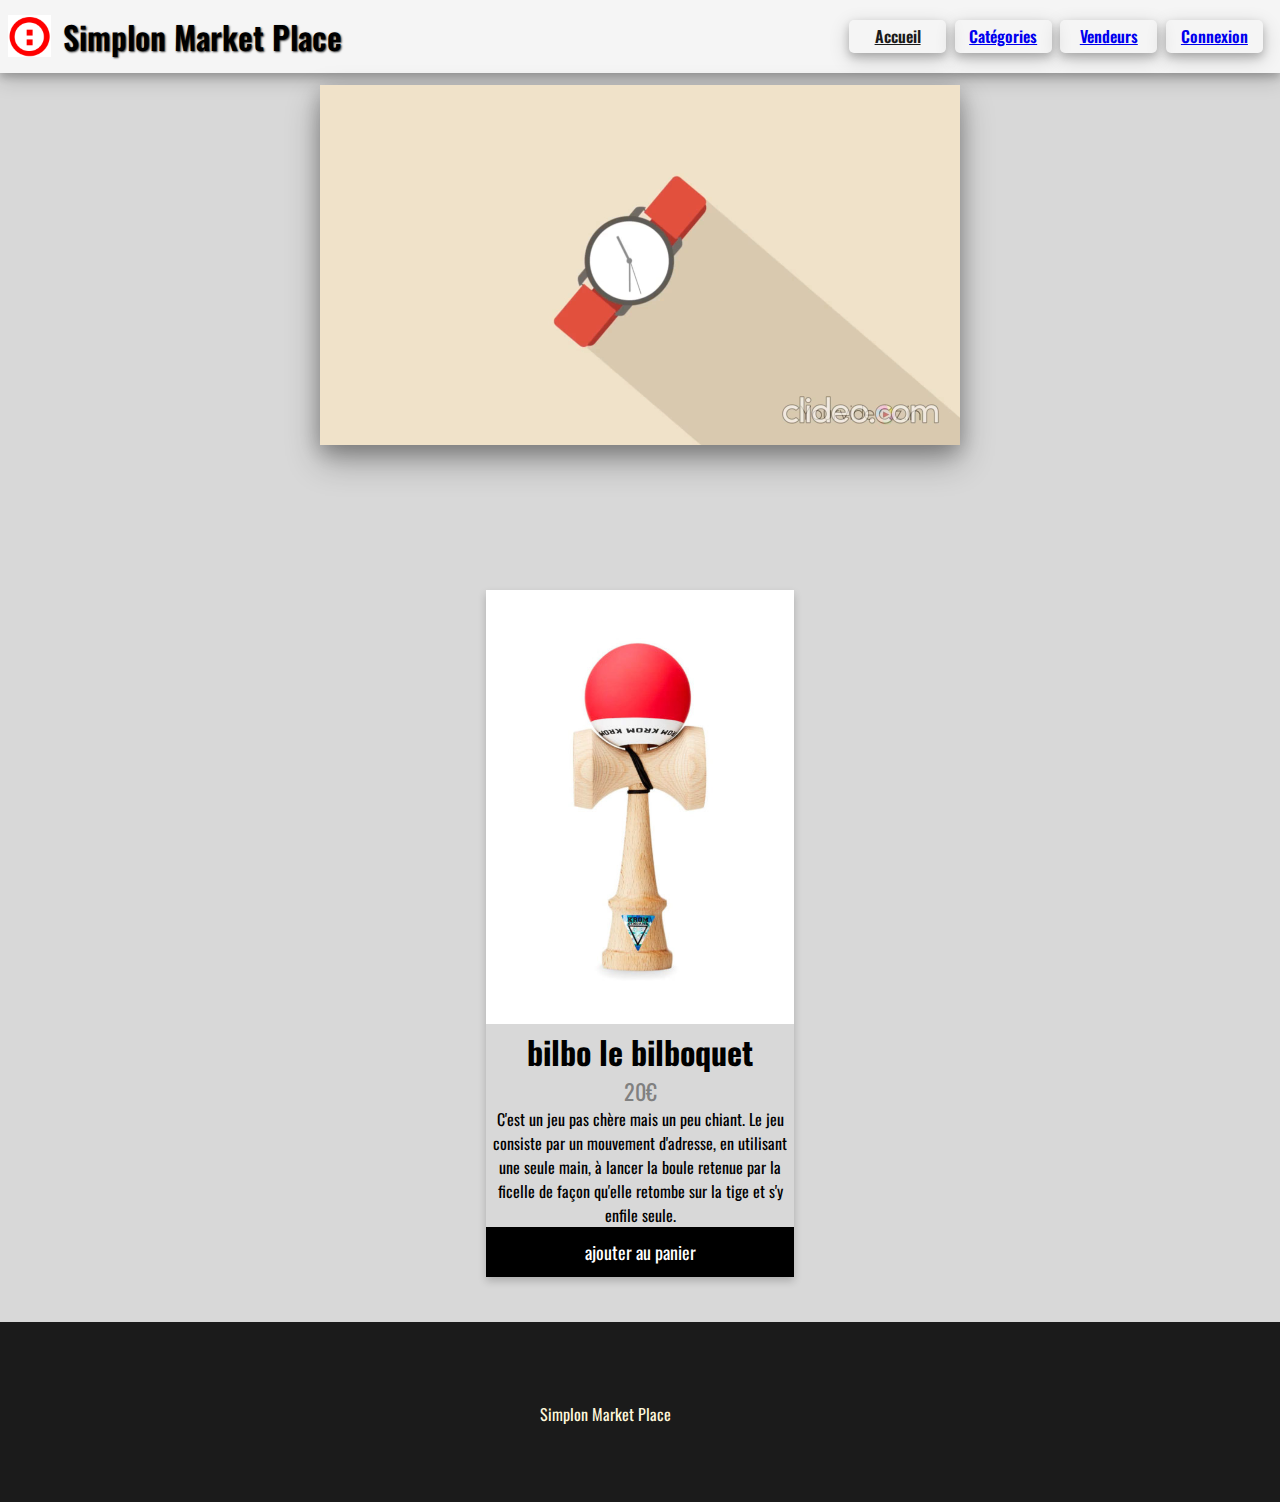
<file: index.html>
<!DOCTYPE html>
<html lang="fr">
    <head>
        <meta charset="UTF-8">
        <meta name="viewport" content="width=device-width, initial-scale=1.0">
        <link href="https://fonts.googleapis.com/css2?family=Oswald:wght@300;600&display=swap" rel="stylesheet">
        <link rel="stylesheet" href="style/main.css">
        <title>Simplon Market Place</title>
    </head>
    <body>
        <nav>
            <div id="mainLogo">
                <img src="img/logo.png" alt="logo de la société Simplon.co">
            </div>
            <ul id="navigationBar">
                <li><a href=""> Accueil</a></li>
                <li><a href="MarketPlace-Front/brands_details.php">Catégories</a></li>
                <li><a href="MarketPlace-Front/sellers_details.php">Vendeurs</a></li>
                <li><a href="index2.php">Connexion</a></li>
            </ul>
        </nav>
        <header>
            <video autoplay="" muted="" loop="" class="myVideo">
                <source src="img/video.mp4" type="video/mp4">
            </video>
        </header>
        <section class="allProduct">
        <div class="card">
            <img src="img/bilbo.jpg" alt="bilbo" style="width:100%">
            <h1>bilbo le bilboquet</h1>
            <p class="price">20€</p>
            <p>C'est un jeu pas chère mais un peu chiant. Le jeu consiste par un mouvement d'adresse, en utilisant une seule main, à lancer la boule retenue par la ficelle de façon qu'elle retombe sur la tige et s'y enfile seule.</p>
            <p><button>ajouter au panier</button></p>
          </div> 
        </section>
          <footer>
              <a href="">Simplon Market Place</a>
          </footer>
    </body>
</html>
</file>
<file: style/main.css>
* {
  margin: 0;
  padding: 0;
  font-family: 'Oswald', sans-serif;
}

body {
  background-color: #d8d8d8;
  
}

main{
  min-height: 70vh;
}
nav {
  -webkit-box-shadow: 0 4px 8px 0 rgba(0, 0, 0, 0.2), 0 6px 20px 0 rgba(0, 0, 0, 0.19);
          box-shadow: 0 4px 8px 0 rgba(0, 0, 0, 0.2), 0 6px 20px 0 rgba(0, 0, 0, 0.19);
  background-color: whitesmoke;
  display: -webkit-box;
  display: -ms-flexbox;
  display: flex;
  -webkit-box-orient: horizontal;
  -webkit-box-direction: normal;
      -ms-flex-direction: row;
          flex-direction: row;
  padding: 1% 0;
}

nav #mainLogo {
  -webkit-box-flex: 2;
      -ms-flex: 2;
          flex: 2;
}

nav #mainLogo:after {
  display: inline-block;
  content: "Simplon Market Place";
  font-size: 2em;
  font-weight: 600;
  margin-left: 1%;
  vertical-align: middle;
  text-shadow: 1px 1px 2px #313131;
}

nav #mainLogo img {
  vertical-align: middle;
  margin-left: 1%;
  width: 5%;
}

nav #navigationBar {
  list-style: none;
  -webkit-box-flex: 1;
      -ms-flex: 1;
          flex: 1;
  display: -webkit-box;
  display: -ms-flexbox;
  display: flex;
  -webkit-box-pack: center;
      -ms-flex-pack: center;
          justify-content: center;
  -webkit-box-align: center;
      -ms-flex-align: center;
          align-items: center;
  margin-right: 1%;
}

nav #navigationBar li {
  -webkit-box-flex: 1;
      -ms-flex: 1;
          flex: 1;
  border-radius: 5px;
  margin: 0 1%;
  padding: 1%;
  text-align: center;
  -webkit-box-shadow: 0 4px 8px 0 rgba(0, 0, 0, 0.2), 0 6px 20px 0 rgba(0, 0, 0, 0.19);
          box-shadow: 0 4px 8px 0 rgba(0, 0, 0, 0.2), 0 6px 20px 0 rgba(0, 0, 0, 0.19);
  font-weight: 600;
}

nav #navigationBar li:hover {
  background-color: #1b1b1b;
  border: 1px solid black;
  border-radius: 5px;

}

nav #navigationBar a:hover
{
  color: whitesmoke;
}
nav a:visited 
{
  color:#1b1b1b;
}

header {
  display: -webkit-box;
  display: -ms-flexbox;
  display: flex;
  -webkit-box-pack: center;
      -ms-flex-pack: center;
          justify-content: center;
  -webkit-box-align: center;
      -ms-flex-align: center;
          align-items: center;
}

header .myVideo {
  margin: 1% 0;
  margin-bottom: 100px;
  width: 50%;
  -webkit-box-shadow: 0px 16px 32px 0 rgba(0, 0, 0, 0.3), 0 6px 20px 0 rgba(0, 0, 0, 0.25);
          box-shadow: 0px 16px 32px 0 rgba(0, 0, 0, 0.3), 0 6px 20px 0 rgba(0, 0, 0, 0.25);
}

.card {
  -webkit-box-shadow: 0 4px 8px 0 rgba(0, 0, 0, 0.2);
          box-shadow: 0 4px 8px 0 rgba(0, 0, 0, 0.2);
  width: 30%;
  margin: auto;
  text-align: center;
  font-family: arial;
}

.price {
  color: grey;
  font-size: 22px;
}

.card button {
  border: none;
  outline: 0;
  padding: 12px;
  color: white;
  background-color: #000;
  text-align: center;
  cursor: pointer;
  width: 100%;
  font-size: 18px;
}

.card button:hover {
  opacity: 0.7;
}
/*# sourceMappingURL=main.css.map */

.allProduct 
{
  height: 100%;
  flex-wrap: wrap;
  margin: 5vh 10vw;
  display: flex;
}
footer{
  position: relative;
  height: 20vh;
  background-color: #1b1b1b;
}

footer> a {
  color: cornsilk;
  height: 20px;
  width: 200px;
  position: absolute;
  right: 0;
  top:0;
  bottom: 0;
  left: 0;
  margin: auto;
  text-decoration: none;
}

footer>a:visited
{
  color: cornsilk;
}
</file>
